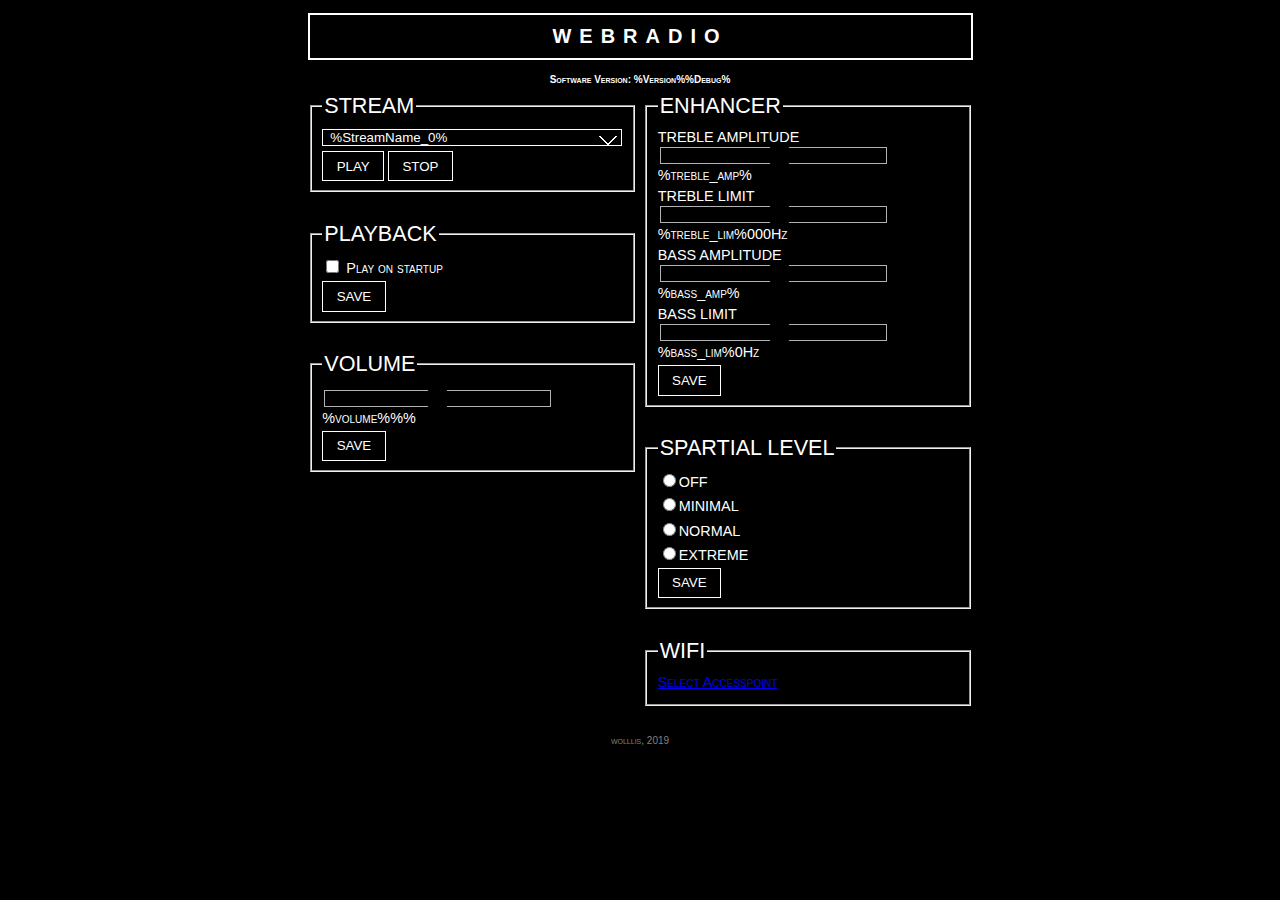
<file: html/index.html>
<!DOCTYPE html>
<html>
	<head>
		<link rel="apple-touch-icon" sizes="180x180" href="/apple-touch-icon.png">
		<link rel="icon" type="image/png" sizes="32x32" href="/favicon-32x32.png">
		<link rel="icon" type="image/png" sizes="16x16" href="/favicon-16x16.png">
		<link rel="manifest" href="/site.webmanifest">
		<link rel="mask-icon" href="/safari-pinned-tab.svg" color="#5bbad5">
		<meta name="msapplication-TileColor" content="#da532c">
		<meta name="theme-color" content="#ffffff">
		<meta http-equiv='Content-type' content='text/html; charset=utf-8' />
		<meta name='viewport' content='width=device-width' />
		<title>WEBRADIO</title>
	</head>
	<body>
		<link rel="stylesheet" type="text/css" href="style.css">
		<iframe name="hiddenFrame" style="position:absolute; top:-10px; left:-10px; width:1px; height:1px;"></iframe>
			<div class='main'>
				<h1>WEBRADIO</h1>
				<h2>Software Version: %Version%%Debug%</h2>
				<div class='spalte1'>
					<fieldset>
						<legend>STREAM</legend>
						<form method="post" action="stream.cgi" target="hiddenFrame">
							<p><select name='stream'>
								<option value='0' %StreamSelected_0%>%StreamName_0%</option>
								<option value='1' %StreamSelected_1%>%StreamName_1%</option>
								<option value='2' %StreamSelected_2%>%StreamName_2%</option>
							</select></p>
							<input type="submit" name="stream_control" value="PLAY">
							<input type="submit" name="stream_control" value="STOP">
						</form>
					</fieldset>
					<fieldset>
						<legend>PLAYBACK</legend>
						<form method="post" action="playback.cgi" target="hiddenFrame">
					    	<p><input type="checkbox" name="autoplay" value="1" %autoplay%> Play on startup</p>
							<input type="submit" name="stream_control" value="SAVE">
						</form>
					</fieldset>
					<fieldset>
						<legend>VOLUME</legend>
						<form method="post" action="volume.cgi" target="hiddenFrame">
							<p><div>
								<input class="slider" type="range" name="volume" min="0" max="100" value="%volume%" step="1" onchange="volumevalue.value=value"/>
								<output id="volumevalue">%volume%</output>%%
							</div></p>
							<input type="submit" name="stream_control" value="SAVE">
						</form>
					</fieldset>
				</div>
				<div class='spalte2'>
					<fieldset>
						<legend>ENHANCER</legend>
						<form method="post" action="enhancer.cgi" target="hiddenFrame">
							<p><div>
								TREBLE AMPLITUDE
								<input class="slider" type="range" name="treble_amp" min="-8" max="7" value="%treble_amp%" step="1" onchange="treble_amp_value.value=value"/>
								<output id="treble_amp_value">%treble_amp%</output>
							</div></p>
							<p><div>
								TREBLE LIMIT
								<input class="slider" type="range" name="treble_lim" min="0" max="15" value="%treble_lim%" step="1" onchange="treble_lim_value.value=value"/>
								<output id="treble_lim_value">%treble_lim%</output>000Hz
							</div></p>
							<p><div>
								BASS AMPLITUDE
								<input class="slider" type="range" name="bass_amp" min="0" max="15" value="%bass_amp%" step="1" onchange="bass_amp_value.value=value"/>
								<output id="bass_amp_value">%bass_amp%</output>
							</div></p>
							<p><div>
								BASS LIMIT
								<input class="slider" type="range" name="bass_lim" min="0" max="15" value="%bass_lim%" step="1" onchange="bass_lim_value.value=value"/>
								<output id="bass_lim_value">%bass_lim%</output>0Hz
							</div></p>
							<input type="submit" name="stream_control" value="SAVE">
						</form>
					</fieldset>
					<fieldset>
						<legend>SPARTIAL LEVEL</legend>
						<form method="post" action="spartial.cgi" target="hiddenFrame">
							<p><input type='radio' name='SpartialProcessingLevel' value='0' %SpartialProcessingLevel_Off%/>OFF</p>
							<p><input type='radio' name='SpartialProcessingLevel' value='1' %SpartialProcessingLevel_Minimal%/>MINIMAL</p>
							<p><input type='radio' name='SpartialProcessingLevel' value='2' %SpartialProcessingLevel_Normal%/>NORMAL</p>
							<p><input type='radio' name='SpartialProcessingLevel' value='3' %SpartialProcessingLevel_Extreme%/>EXTREME</p>
							<input type="submit" name="spartial" value="SAVE">
						</form>
					</fieldset>
					<fieldset>
						<legend>WIFI</legend>
						<p><label><a href="/wifi">Select Accesspoint</a></label></p>
					</fieldset>
				</div>
			</div>
		<div class='spalte3'>wolllis, 2019</div>
	</body>
</html>
</file>
<file: html/style.css>
body 
{
	font-variant: small-caps;
	background-color: black;
	font-family: arial, sans-serif;
	font-size: 0.9em;
	color: white;
}

p{margin: 0.35em 0;}
legend{font-size: 1.5em;}
fieldset{margin-bottom: 2em;}

H1 
{
	padding:0.5em 1em;
	font-size: 20px;
	color: white;
	font-weight:bold;
	letter-spacing: 8px;
	border: 2px solid #FFFFFF;
	text-align: center;
}

H2 
{
	font-family: arial, sans-serif;
	color: white;
	font-size: 10px;
	text-align: center;
}

input 
{
	border: 1px solid white;
	background-color: black;
	color: white;
}

input[type='submit'] 
{
	padding: 0.5em 1em;
}

input.zeit 
{
	width: 50px;
	font-size: 16px;
	text-align: center;
	margin-right: 1em;
	margin-left: 25px;
}

.main {}
.spalte2 {}

.spalte3
{
	clear: both;
	margin-top: 3em;
	color: gray;
	font-size: 10px;
	text-align: center;
}

@media (min-width: 800px) 
{
	.spalte1 {float: left;}
	.spalte2 {float: right;}
	.spalte3 {float: center;}
	.main {width: 665px; margin: 0 auto;}
	fieldset {width: 300px;}
}

@media (max-width: 799px) 
{
	.spalte1 {}
	.main {margin: 0 5%;}
}

select
{
	-moz-appearance: none;
	-webkit-appearance: none;
	appearance: none;
	border: 1px solid white;
	padding-left: 7px;
	background: black;
	color: #fff;
	cursor: pointer;
	background-image: url(./arrow.png);   /* add custom arrow */
	width: 300px;
	margin-left: 0px;
}

select::-ms-expand
{
	display: none;
}

.slider 
{
  -webkit-appearance: none;
  width: 75%;
  height: 15px;
  border-radius: 0px;
  background: #000000;
  outline: none;
  opacity: 0.7;
  -webkit-transition: .2s;
  transition: opacity .2s;
}

.slider:hover 
{
  opacity: 1;
}

.slider::-webkit-slider-thumb 
{
  -webkit-appearance: none;
  appearance: none;
  width: 25px;
  height: 25px;
  border-radius: 50%;
  background: #000000;
  cursor: pointer;
}

.slider::-moz-range-thumb {
  width: 25px;
  height: 25px;
  border-radius: 50%;
  background: #FFFFFF;
  cursor: pointer;
}
</file>
